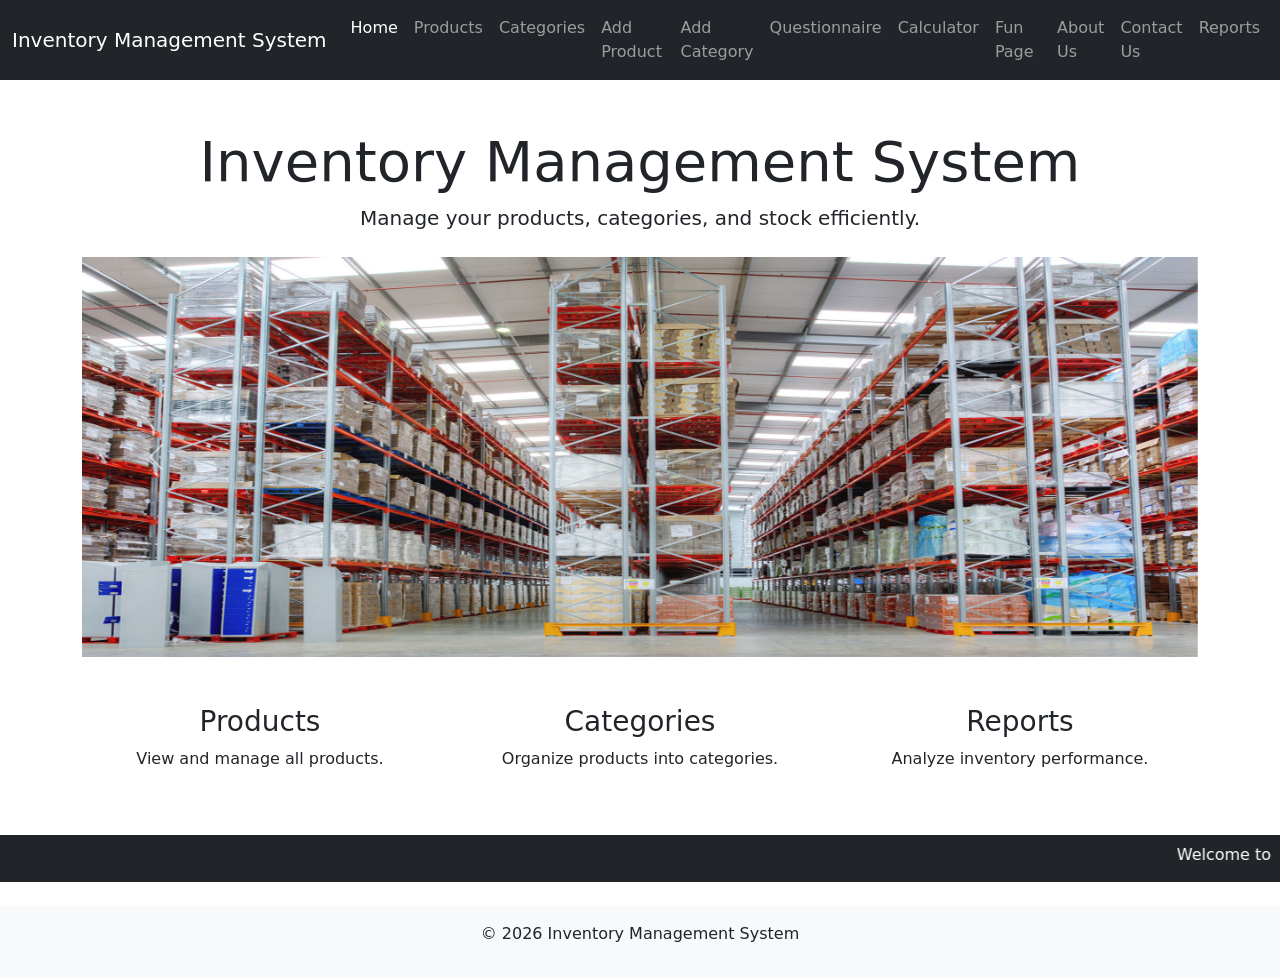
<file: index.html>
<!DOCTYPE html>
<html lang="en">
<head>
    <meta charset="UTF-8">
    <meta name="viewport" content="width=device-width, initial-scale=1.0">
    <title>Inventory Management System</title>

    <link href="https://cdn.jsdelivr.net/npm/bootstrap@5.3.0/dist/css/bootstrap.min.css" rel="stylesheet">
</head>

<body>

<nav class="navbar navbar-expand-lg navbar-dark bg-dark">
    <div class="container-fluid">
        <a class="navbar-brand" href="#">Inventory Management System</a>

        <button class="navbar-toggler" type="button" data-bs-toggle="collapse" data-bs-target="#navbarNav">
            <span class="navbar-toggler-icon"></span>
        </button>

        <div class="collapse navbar-collapse" id="navbarNav">
            <ul class="navbar-nav ms-auto">
                <li class="nav-item"><a class="nav-link active" href="index.html">Home</a></li>
                <li class="nav-item"><a class="nav-link" href="products.html">Products</a></li>
                <li class="nav-item"><a class="nav-link" href="stock.html">Categories</a></li>
                <li class="nav-item"><a class="nav-link" href="addproduct.html">Add Product</a></li>
                <li class="nav-item"><a class="nav-link" href="addcategory.html">Add Category</a></li>
                <li class="nav-item"><a class="nav-link" href="questionnaire.html">Questionnaire</a></li>
                <li class="nav-item"><a class="nav-link" href="calculate.html">Calculator</a></li>
                <li class="nav-item"><a class="nav-link" href="funpage.html">Fun Page</a></li>
                <li class="nav-item"><a class="nav-link" href="about.html">About Us</a></li>
                <li class="nav-item"><a class="nav-link" href="contact.html">Contact Us</a></li>
                <li class="nav-item"><a class="nav-link" href="reports.html">Reports</a></li>
            </ul>
        </div>
    </div>
</nav>

<div class="container text-center mt-5">
    <h1 class="display-4">Inventory Management System</h1>
    <p class="lead">Manage your products, categories, and stock efficiently.</p>
</div>

<div id="carouselExample" class="carousel slide container mt-4" data-bs-ride="carousel">

    <div class="carousel-inner">

        <div class="carousel-item active">
            <img src="img1.jpg" class="d-block w-100" style="height:400px; width:600px;">
        </div>

        <div class="carousel-item">
            <img src="img2.jpg" class="d-block w-100" style="height:400px; width:600px;">
        </div>

        <div class="carousel-item">
            <img src="img3.jpg" class="d-block w-100" style="height:400px; width:600px;">
        </div>

    </div>

    <button class="carousel-control-prev" type="button" data-bs-target="#carouselExample" data-bs-slide="prev">
        <span class="carousel-control-prev-icon"></span>
    </button>

    <button class="carousel-control-next" type="button" data-bs-target="#carouselExample" data-bs-slide="next">
        <span class="carousel-control-next-icon"></span>
    </button>

</div>

<div class="container mt-5">
    <div class="row text-center">

        <div class="col-md-4">
            <h3>Products</h3>
            <p>View and manage all products.</p>
        </div>

        <div class="col-md-4">
            <h3>Categories</h3>
            <p>Organize products into categories.</p>
        </div>

        <div class="col-md-4">
            <h3>Reports</h3>
            <p>Analyze inventory performance.</p>
        </div>

    </div>
</div>

<!--Scrolling Banner-->
<div class="bg-dark text-white mt-5 p-2">
    <marquee id="bannerText"></marquee>
</div>

<footer class="bg-light text-center p-3 mt-4">
    <p>© 2026 Inventory Management System</p>
</footer>

<!--Bootstrap JS-->
<script src="https://cdn.jsdelivr.net/npm/bootstrap@5.3.0/dist/js/bootstrap.bundle.min.js"></script>
<script>

// Function to update banner with date and time
function updateBanner() {
    let now = new Date();

    let date = now.toLocaleDateString();
    let time = now.toLocaleTimeString();

    document.getElementById("bannerText").innerText =
        "Welcome to Inventory System! Today is " + date + " and time is " + time;
}

// Update every second
setInterval(updateBanner, 1000);

</script>

</body>
</html>
</file>
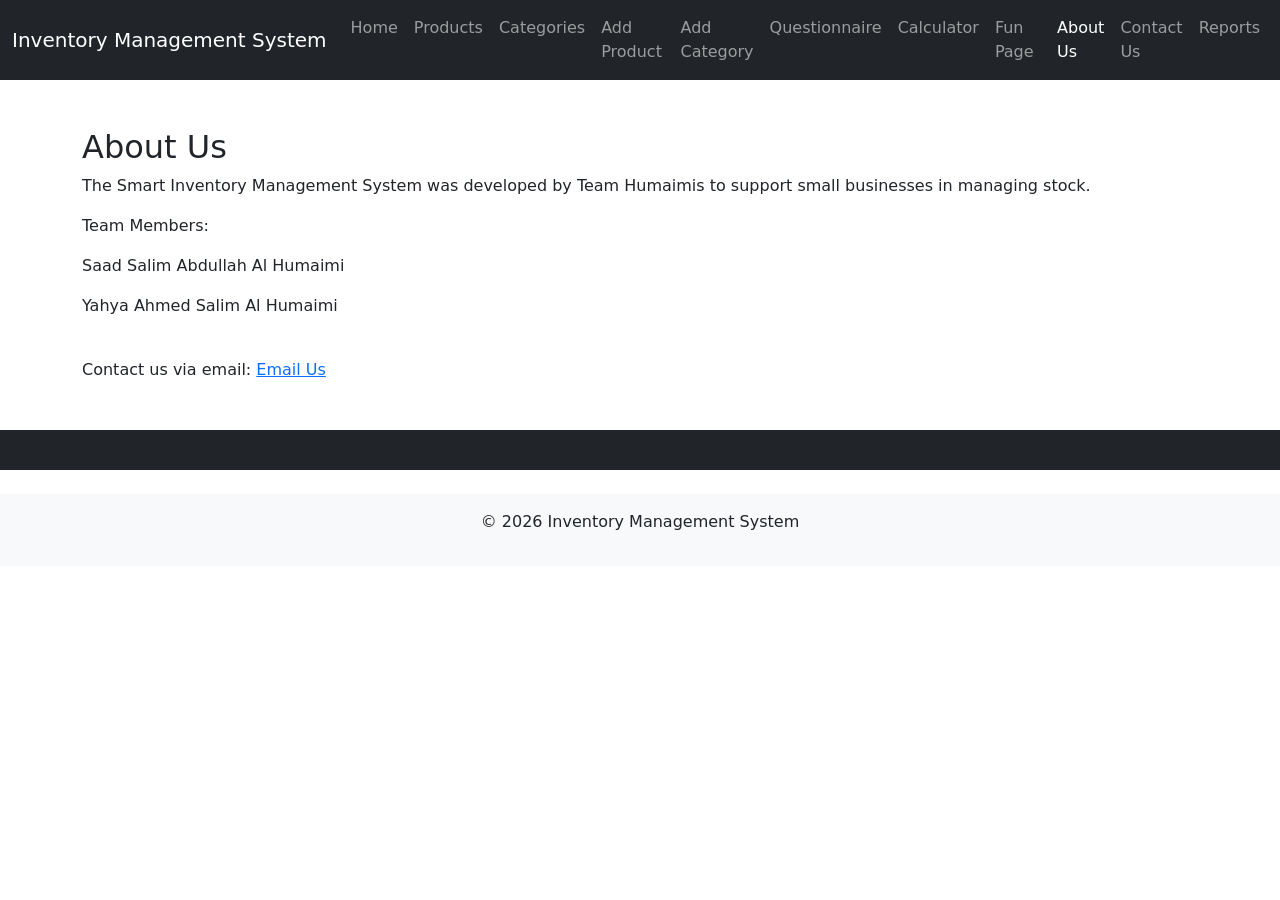
<file: about.html>
<!DOCTYPE html>
<html lang="en">
<head>
    <meta charset="UTF-8">
    <meta name="viewport" content="width=device-width, initial-scale=1.0">
    <title>About Us</title>

    <link href="https://cdn.jsdelivr.net/npm/bootstrap@5.3.0/dist/css/bootstrap.min.css" rel="stylesheet">
</head>

<body>

<nav class="navbar navbar-expand-lg navbar-dark bg-dark">
    <div class="container-fluid">
        <a class="navbar-brand" href="index.html">Inventory Management System</a>

        <button class="navbar-toggler" type="button" data-bs-toggle="collapse" data-bs-target="#navbarNav">
            <span class="navbar-toggler-icon"></span>
        </button>

        <div class="collapse navbar-collapse" id="navbarNav">
            <ul class="navbar-nav ms-auto">
                <li class="nav-item"><a class="nav-link" href="index.html">Home</a></li>
                <li class="nav-item"><a class="nav-link" href="products.html">Products</a></li>
                <li class="nav-item"><a class="nav-link" href="stock.html">Categories</a></li>
                <li class="nav-item"><a class="nav-link" href="addproduct.html">Add Product</a></li>
                <li class="nav-item"><a class="nav-link" href="addcategory.html">Add Category</a></li>
                <li class="nav-item"><a class="nav-link" href="questionnaire.html">Questionnaire</a></li>
                <li class="nav-item"><a class="nav-link" href="calculate.html">Calculator</a></li>
                <li class="nav-item"><a class="nav-link" href="funpage.html">Fun Page</a></li>
                <li class="nav-item"><a class="nav-link active" href="about.html">About Us</a></li>
                <li class="nav-item"><a class="nav-link" href="contact.html">Contact Us</a></li>
                <li class="nav-item"><a class="nav-link" href="reports.html">Reports</a></li>
            </ul>
        </div>
    </div>
</nav>

<div class="container mt-5">
    <h2>About Us</h2>
    <p>
        The Smart Inventory Management System was developed by Team Humaimis  
        to support small businesses in managing stock.
    </p>

    <p>Team Members:</p>
    <p>Saad Salim Abdullah Al Humaimi</p> 
    <p>Yahya Ahmed Salim Al Humaimi</p><br/>

    <p>
        Contact us via email:  
        <a href="mailto:s145291@student.squ.edu.om">Email Us</a>
    </p>
</div>
    
<div class="bg-dark text-white mt-5 p-2">
    <marquee id="bannerText"></marquee>
</div>

<footer class="bg-light text-center p-3 mt-4">
    <p>© 2026 Inventory Management System</p>
</footer>

<script src="https://cdn.jsdelivr.net/npm/bootstrap@5.3.0/dist/js/bootstrap.bundle.min.js"></script>
<script>

// Function to update banner with date and time
function updateBanner() {
    let now = new Date();

    let date = now.toLocaleDateString();
    let time = now.toLocaleTimeString();

    document.getElementById("bannerText").innerText =
        "Welcome to Inventory System! Today is " + date + " and time is " + time;
}

// Update every second
setInterval(updateBanner, 1000);

</script>

</body>
</html>
</file>
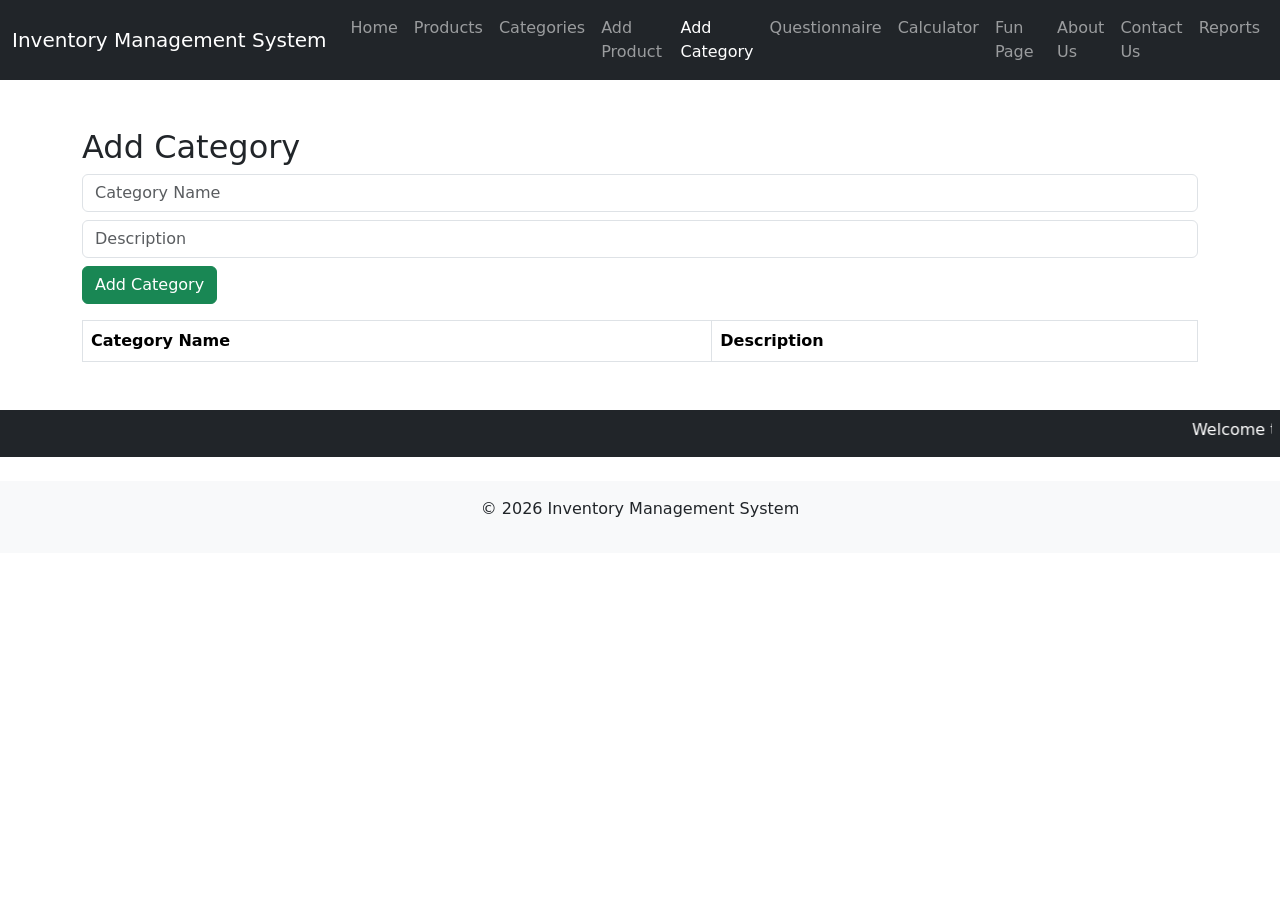
<file: addcategory.html>
<!DOCTYPE html>
<html lang="en">
<head>
    <meta charset="UTF-8">
    <meta name="viewport" content="width=device-width, initial-scale=1.0">
    <title>Add Category</title>
    
    <link href="https://cdn.jsdelivr.net/npm/bootstrap@5.3.0/dist/css/bootstrap.min.css" rel="stylesheet">
</head>

<body>

    <nav class="navbar navbar-expand-lg navbar-dark bg-dark">
        <div class="container-fluid">
            <a class="navbar-brand" href="index.html">Inventory Management System</a>

            <button class="navbar-toggler" type="button" data-bs-toggle="collapse" data-bs-target="#navbarNav">
                <span class="navbar-toggler-icon"></span>
            </button>

            <div class="collapse navbar-collapse" id="navbarNav">
                <ul class="navbar-nav ms-auto">
                    <li class="nav-item"><a class="nav-link" href="index.html">Home</a></li>
                    <li class="nav-item"><a class="nav-link" href="products.html">Products</a></li>
                    <li class="nav-item"><a class="nav-link" href="stock.html">Categories</a></li>
                    <li class="nav-item"><a class="nav-link" href="addproduct.html">Add Product</a></li>
                    <li class="nav-item"><a class="nav-link active" href="addcategory.html">Add Category</a></li>
                    <li class="nav-item"><a class="nav-link" href="questionnaire.html">Questionnaire</a></li>
                    <li class="nav-item"><a class="nav-link" href="calculate.html">Calculator</a></li>
                    <li class="nav-item"><a class="nav-link" href="funpage.html">Fun Page</a></li>
                    <li class="nav-item"><a class="nav-link" href="about.html">About Us</a></li>
                    <li class="nav-item"><a class="nav-link" href="contact.html">Contact Us</a></li>
                    <li class="nav-item"><a class="nav-link" href="reports.html">Reports</a></li>
                </ul>
            </div>
        </div>
    </nav>
    <div class="container mt-5">
        <h2>Add Category</h2>

        <div class="mb-3">
            <input id="catName" class="form-control mb-2" placeholder="Category Name">
            <input id="desc" class="form-control mb-2" placeholder="Description">

            <button class="btn btn-success" onclick="addCategory()">Add Category</button>
        </div>
        <table class="table table-bordered">
            <thead>
                <tr>
                    <th>Category Name</th>
                    <th>Description</th>
                </tr>
            </thead>
            <tbody id="categoryTable"></tbody>
        </table>
    </div>

    <div class="bg-dark text-white mt-5 p-2"> 
        <marquee id="bannerText"></marquee> 
    </div> 
 
    <footer class="bg-light text-center p-3 mt-4"> 
        <p>© 2026 Inventory Management System</p> 
    </footer> 
    
    <script src="https://cdn.jsdelivr.net/npm/bootstrap@5.3.0/dist/js/bootstrap.bundle.min.js"></script> 
    <script>
        // Category constructor
        function Category(name, description) {
            this.name = name;
            this.description = description;
        }

        // Array
        let categories = [];

        // Display function
        function displayCategories() {
            let table = document.getElementById("categoryTable");
            table.innerHTML = "";

            categories.forEach(c => {
                table.innerHTML += `
                <tr>
                    <td>${c.name}</td>
                    <td>${c.description}</td>
                </tr>`;
            });
        }

        // Add category
        function addCategory() {
            let name = document.getElementById("catName").value;
            let desc = document.getElementById("desc").value;

            if (!name || !desc) {
                alert("Enter valid data");
                return;
            }

            let newCategory = new Category(name, desc);
            categories.push(newCategory);

            displayCategories();
        }
        
            // Function to update banner with date and time 
            function updateBanner() { 
                let now = new Date(); 
 
                let date = now.toLocaleDateString(); 
                let time = now.toLocaleTimeString(); 
 
                document.getElementById("bannerText").innerText = 
                    "Welcome to Inventory System! Today is " + date + " and time is " + time; 
            } 
 
            // Update every second 
            setInterval(updateBanner, 1000); 
    </script>
</body>
</html>
</file>
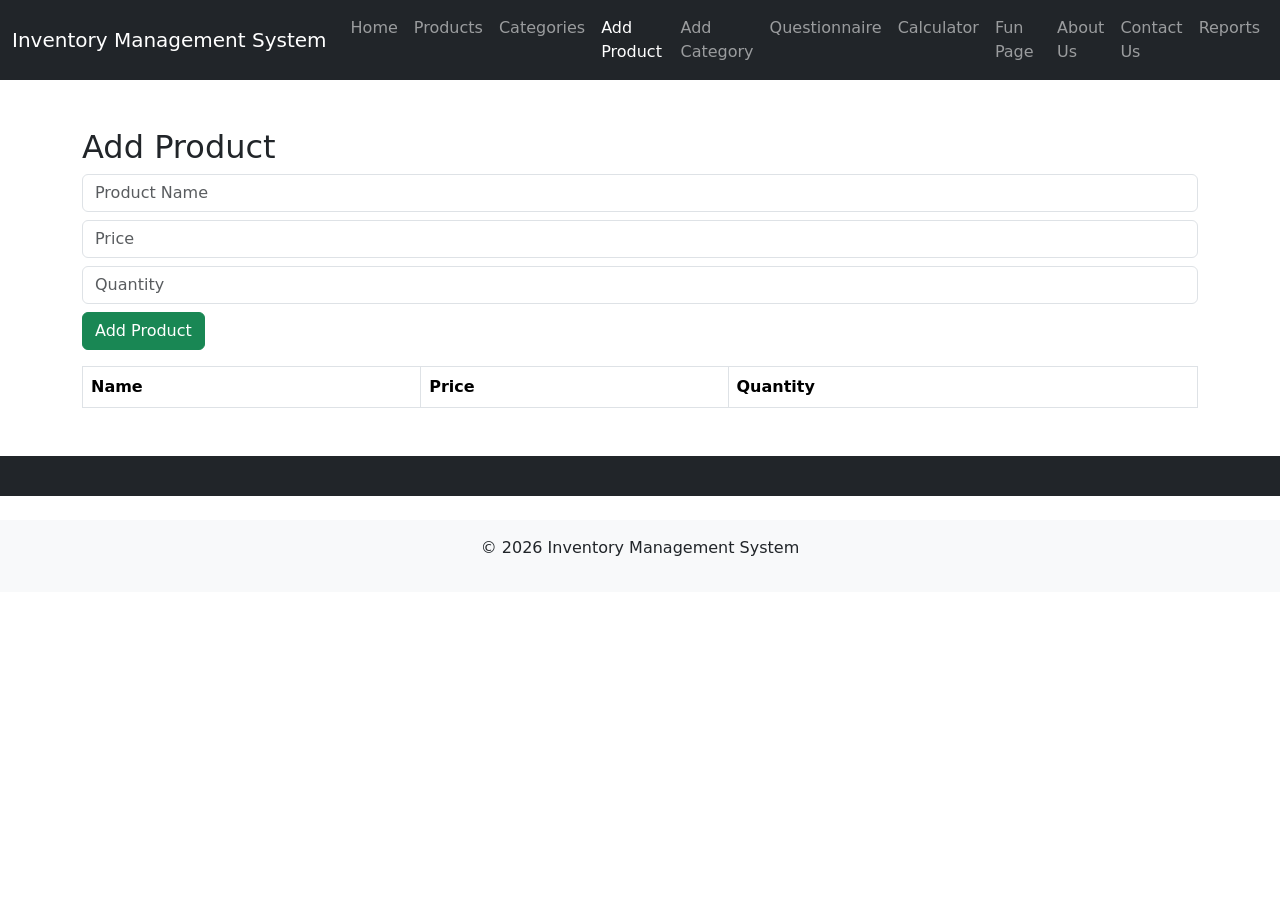
<file: addproduct.html>
<!DOCTYPE html>
<html lang="en">
<head>
<meta charset="UTF-8">
<meta name="viewport" content="width=device-width, initial-scale=1.0">
<title>Add Product</title>

<link href="https://cdn.jsdelivr.net/npm/bootstrap@5.3.0/dist/css/bootstrap.min.css" rel="stylesheet">
</head>

<body>

    <nav class="navbar navbar-expand-lg navbar-dark bg-dark">
        <div class="container-fluid">
            <a class="navbar-brand" href="index.html">Inventory Management System</a>

            <button class="navbar-toggler" type="button" data-bs-toggle="collapse" data-bs-target="#navbarNav">
                <span class="navbar-toggler-icon"></span>
            </button>

            <div class="collapse navbar-collapse" id="navbarNav">
                <ul class="navbar-nav ms-auto">
                    <li class="nav-item"><a class="nav-link" href="index.html">Home</a></li>
                    <li class="nav-item"><a class="nav-link" href="products.html">Products</a></li>
                    <li class="nav-item"><a class="nav-link" href="stock.html">Categories</a></li>
                    <li class="nav-item"><a class="nav-link active" href="addproduct.html">Add Product</a></li>
                    <li class="nav-item"><a class="nav-link" href="addcategory.html">Add Category</a></li>
                    <li class="nav-item"><a class="nav-link" href="questionnaire.html">Questionnaire</a></li>
                    <li class="nav-item"><a class="nav-link" href="calculate.html">Calculator</a></li>
                    <li class="nav-item"><a class="nav-link" href="funpage.html">Fun Page</a></li>
                    <li class="nav-item"><a class="nav-link" href="about.html">About Us</a></li>
                    <li class="nav-item"><a class="nav-link" href="contact.html">Contact Us</a></li>
                    <li class="nav-item"><a class="nav-link" href="reports.html">Reports</a></li>
                </ul>
            </div>
        </div>
    </nav>
    <div class="container mt-5">
        <h2>Add Product</h2>

        <div class="mb-3">
            <input id="name" class="form-control mb-2" placeholder="Product Name">
            <input id="price" class="form-control mb-2" placeholder="Price">
            <input id="qty" class="form-control mb-2" placeholder="Quantity">

            <button class="btn btn-success" onclick="addProduct()">Add Product</button>
        </div>

        <table class="table table-bordered">
            <thead>
                <tr>
                    <th>Name</th>
                    <th>Price</th>
                    <th>Quantity</th>
                </tr>
            </thead>
            <tbody id="productTable"></tbody>
        </table>
    </div>

    <div class="bg-dark text-white mt-5 p-2"> 
        <marquee id="bannerText"></marquee> 
    </div> 
 
    <footer class="bg-light text-center p-3 mt-4"> 
        <p>© 2026 Inventory Management System</p> 
    </footer> 

    <script src="https://cdn.jsdelivr.net/npm/bootstrap@5.3.0/dist/js/bootstrap.bundle.min.js"></script> 
    <script>
        // Product constructor
        function Product(name, price, quantity) {
            this.name = name;
            this.price = price;
            this.quantity = quantity;
        }

        // Array
        let products = [];

        // Display function
        function displayProducts() {
            let table = document.getElementById("productTable");
            table.innerHTML = "";

            products.forEach(p => {
                table.innerHTML += `
                <tr>
                    <td>${p.name}</td>
                    <td>${p.price}</td>
                    <td>${p.quantity}</td>
                </tr>`;
            });
        }

        // Add product
        function addProduct() {
            let name = document.getElementById("name").value;
            let price = parseFloat(document.getElementById("price").value);
            let qty = parseInt(document.getElementById("qty").value);

            if (!name || isNaN(price) || isNaN(qty)) {
                alert("Enter valid data");
                return;
            }

            let newProduct = new Product(name, price, qty);
            products.push(newProduct);

            displayProducts();
        }

        // Function to update banner with date and time 
        function updateBanner() { 
            let now = new Date(); 
 
            let date = now.toLocaleDateString(); 
            let time = now.toLocaleTimeString(); 
 
            document.getElementById("bannerText").innerText = 
                "Welcome to Inventory System! Today is " + date + " and time is " + time; 
        } 
 
        // Update every second 
        setInterval(updateBanner, 1000); 
    </script>
</body>

</html>
</file>
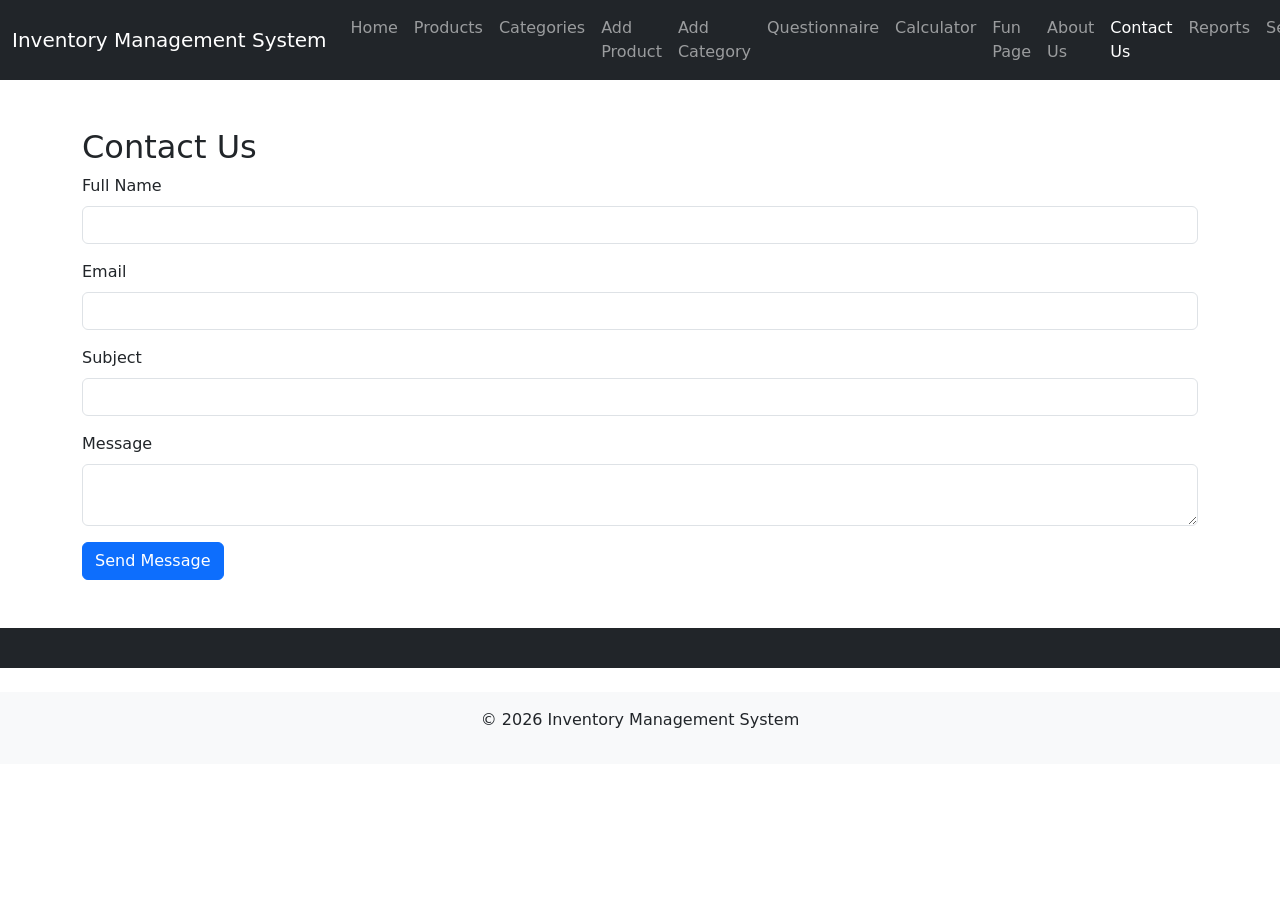
<file: contact.html>
<!DOCTYPE html>
<html lang="en">
<head>
    <meta charset="UTF-8">
    <meta name="viewport" content="width=device-width, initial-scale=1.0">
    <title>Contact Us</title>
    <link href="https://cdn.jsdelivr.net/npm/bootstrap@5.3.0/dist/css/bootstrap.min.css" rel="stylesheet">
</head>

<body>

<nav class="navbar navbar-expand-lg navbar-dark bg-dark">
    <div class="container-fluid">
        <a class="navbar-brand" href="index.html">Inventory Management System</a>
        <button class="navbar-toggler" type="button" data-bs-toggle="collapse" data-bs-target="#navbarNav">
            <span class="navbar-toggler-icon"></span>
        </button>
        <div class="collapse navbar-collapse" id="navbarNav">
            <ul class="navbar-nav ms-auto">
                <li class="nav-item"><a class="nav-link" href="index.html">Home</a></li>
                <li class="nav-item"><a class="nav-link" href="products.html">Products</a></li>
                <li class="nav-item"><a class="nav-link" href="stock.html">Categories</a></li>
                <li class="nav-item"><a class="nav-link" href="addproduct.html">Add Product</a></li>
                <li class="nav-item"><a class="nav-link" href="addcategory.html">Add Category</a></li>
                <li class="nav-item"><a class="nav-link" href="questionnaire.html">Questionnaire</a></li>
                <li class="nav-item"><a class="nav-link" href="calculate.html">Calculator</a></li>
                <li class="nav-item"><a class="nav-link" href="funpage.html">Fun Page</a></li>
                <li class="nav-item"><a class="nav-link" href="about.html">About Us</a></li>
                <li class="nav-item"><a class="nav-link active" href="contact.html">Contact Us</a></li>
                <li class="nav-item"><a class="nav-link" href="reports.html">Reports</a></li>
                <li class="nav-item"><a class="nav-link" href="php/search.php">Search</a></li>
                <li class="nav-item"><a class="nav-link" href="php/manage_products.php">Manage DB</a></li>
            </ul>
        </div>
    </div>
</nav>

<div class="container mt-5">
    <h2>Contact Us</h2>

    <!-- Form sends data to process_contact.php (Part 3 requirement) -->
    <form action="php/process_contact.php" method="post" onsubmit="return validateContactForm()">

        <div class="mb-3">
            <label class="form-label">Full Name</label>
            <input type="text" id="name" name="name" class="form-control">
            <span id="nameError" style="color:red;"></span>
        </div>

        <div class="mb-3">
            <label class="form-label">Email</label>
            <input type="text" id="email" name="email" class="form-control">
            <span id="emailError" style="color:red;"></span>
        </div>

        <div class="mb-3">
            <label class="form-label">Subject</label>
            <input type="text" id="subject" name="subject" class="form-control">
            <span id="subjectError" style="color:red;"></span>
        </div>

        <div class="mb-3">
            <label class="form-label">Message</label>
            <textarea id="message" name="message" class="form-control"></textarea>
            <span id="messageError" style="color:red;"></span>
        </div>

        <button type="submit" class="btn btn-primary">Send Message</button>

    </form>
</div>

<div class="bg-dark text-white mt-5 p-2">
    <marquee id="bannerText"></marquee>
</div>

<footer class="bg-light text-center p-3 mt-4">
    <p>© 2026 Inventory Management System</p>
</footer>

<script src="https://cdn.jsdelivr.net/npm/bootstrap@5.3.0/dist/js/bootstrap.bundle.min.js"></script>
<script>

// JavaScript validation function for Contact Form (Part 1)
function validateContactForm() {

    // Clear previous error messages
    document.getElementById("nameError").innerText    = "";
    document.getElementById("emailError").innerText   = "";
    document.getElementById("subjectError").innerText = "";
    document.getElementById("messageError").innerText = "";

    var isValid = true;

    // (a) Required field + (c) Length check: Name must be at least 3 characters
    var name = document.getElementById("name").value.trim();
    if (name.length < 3) {
        document.getElementById("nameError").innerText = "Name must be at least 3 characters.";
        isValid = false;
    }

    // (b) Regular expression validation: Email format check
    var email = document.getElementById("email").value.trim();
    var emailPattern = /^[^\s@]+@[^\s@]+\.[a-z]{2,}$/i;
    if (!emailPattern.test(email)) {
        document.getElementById("emailError").innerText = "Please enter a valid email address.";
        isValid = false;
    }

    // (a) Required field check: Subject must not be empty
    var subject = document.getElementById("subject").value.trim();
    if (subject === "") {
        document.getElementById("subjectError").innerText = "Subject is required.";
        isValid = false;
    }

    // (c) Length constraint: Message must be at least 10 characters
    var message = document.getElementById("message").value.trim();
    if (message.length < 10) {
        document.getElementById("messageError").innerText = "Message must be at least 10 characters.";
        isValid = false;
    }

    return isValid;
}

// Banner
function updateBanner() {
    var now = new Date();
    document.getElementById("bannerText").innerText =
        "Welcome to Inventory System! Today is " + now.toLocaleDateString() +
        " and time is " + now.toLocaleTimeString();
}
setInterval(updateBanner, 1000);

</script>
</body>
</html>
</file>
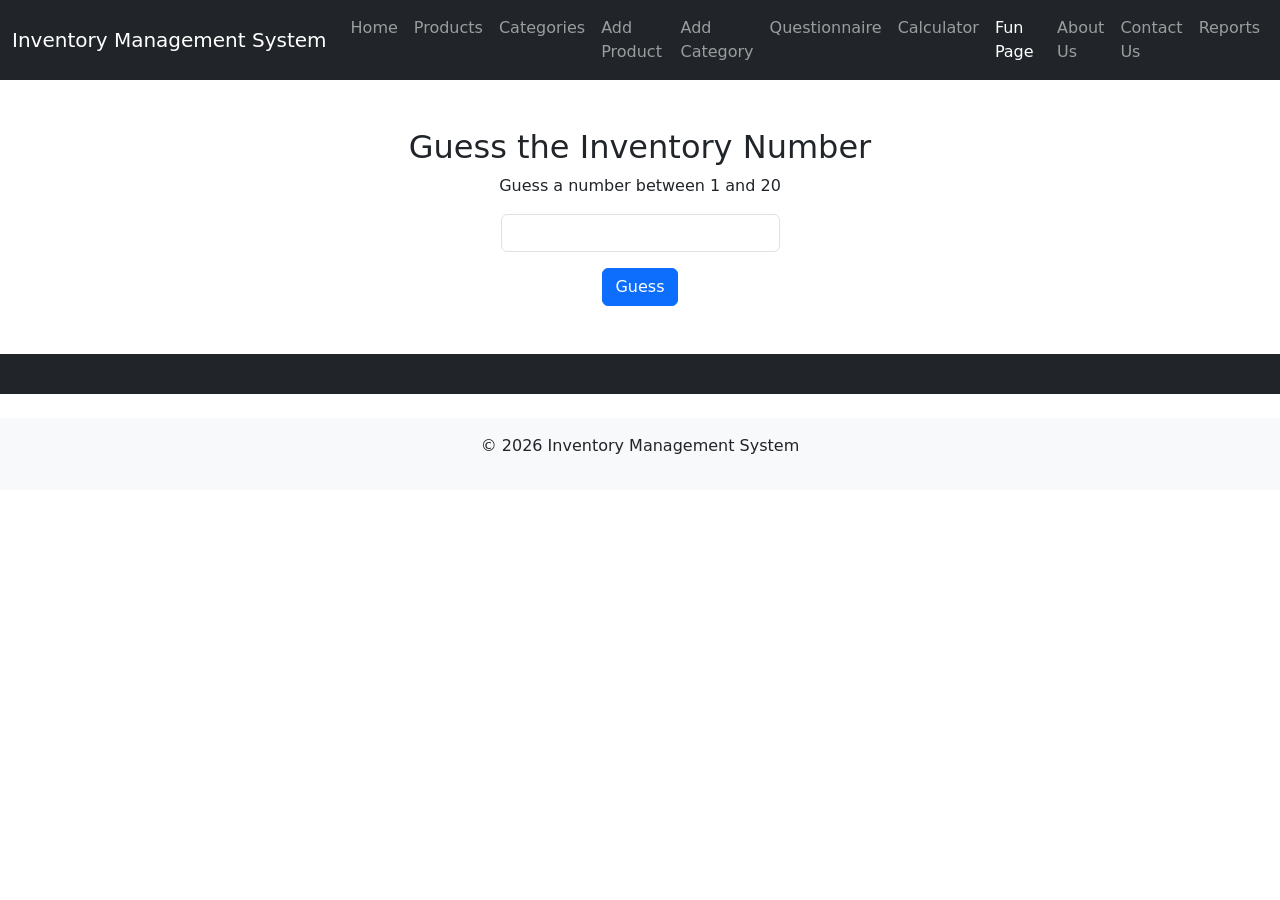
<file: funpage.html>
<!DOCTYPE html>
<html lang="en">
<head>
    <meta charset="UTF-8">
    <meta name="viewport" content="width=device-width, initial-scale=1.0">
    <title>Fun Page</title>
  
    <link href="https://cdn.jsdelivr.net/npm/bootstrap@5.3.0/dist/css/bootstrap.min.css" rel="stylesheet">
</head>

<body>

<nav class="navbar navbar-expand-lg navbar-dark bg-dark">
    <div class="container-fluid">
        <a class="navbar-brand" href="index.html">Inventory Management System</a>

        <button class="navbar-toggler" type="button" data-bs-toggle="collapse" data-bs-target="#navbarNav">
            <span class="navbar-toggler-icon"></span>
        </button>

        <div class="collapse navbar-collapse" id="navbarNav">
            <ul class="navbar-nav ms-auto">
                <li class="nav-item"><a class="nav-link" href="index.html">Home</a></li>
                <li class="nav-item"><a class="nav-link" href="products.html">Products</a></li>
                <li class="nav-item"><a class="nav-link" href="stock.html">Categories</a></li>
                <li class="nav-item"><a class="nav-link" href="addproduct.html">Add Product</a></li>
                <li class="nav-item"><a class="nav-link" href="addcategory.html">Add Category</a></li>
                <li class="nav-item"><a class="nav-link" href="questionnaire.html">Questionnaire</a></li>
                <li class="nav-item"><a class="nav-link" href="calculate.html">Calculator</a></li>
                <li class="nav-item"><a class="nav-link active" href="funpage.html">Fun Page</a></li>
                <li class="nav-item"><a class="nav-link" href="about.html">About Us</a></li>
                <li class="nav-item"><a class="nav-link" href="contact.html">Contact Us</a></li>
                <li class="nav-item"><a class="nav-link" href="reports.html">Reports</a></li>
            </ul>
        </div>
    </div>
</nav>

<div class="container mt-5 text-center">
    <h2>Guess the Inventory Number</h2>
    <p>Guess a number between 1 and 20</p>

    <input type="number" id="guess" class="form-control w-25 mx-auto">
    <button class="btn btn-primary mt-3" onclick="checkGuess()">Guess</button>

    <h4 class="mt-4" id="result"></h4>
</div>

<div class="bg-dark text-white mt-5 p-2">
    <marquee id="bannerText"></marquee>
</div>

<footer class="bg-light text-center p-3 mt-4">
    <p>© 2026 Inventory Management System</p>
</footer>

<script src="https://cdn.jsdelivr.net/npm/bootstrap@5.3.0/dist/js/bootstrap.bundle.min.js"></script>
<script>
// Random number
let number = Math.floor(Math.random() * 20) + 1;

function checkGuess() {
    let guess = document.getElementById("guess").value;

    if (guess == number) {
        document.getElementById("result").innerText = "Correct!";
    } else if (guess > number) {
        document.getElementById("result").innerText = "Too high!";
    } else {
        document.getElementById("result").innerText = "Too low!";
    }
}

// Banner
setInterval(() => {
    let now = new Date();
    document.getElementById("bannerText").innerText =
    "Welcome! " + now.toLocaleDateString() + " " + now.toLocaleTimeString();
}, 1000);
    
</script>

</body>
</html>
</file>
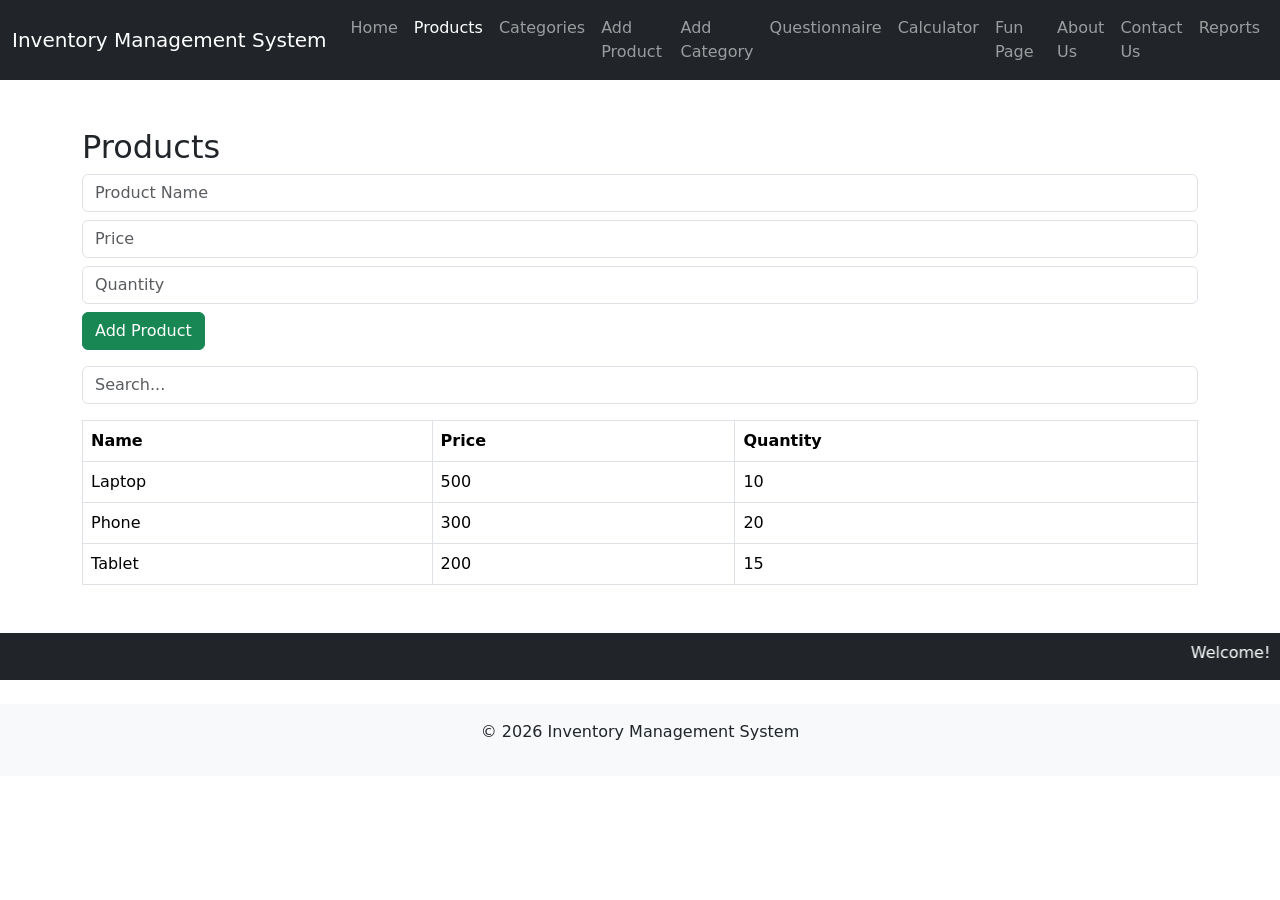
<file: products.html>
<!DOCTYPE html>
<html lang="en">
<head>
    <meta charset="UTF-8">
    <meta name="viewport" content="width=device-width, initial-scale=1.0">
    <title>Products</title>

    <link href="https://cdn.jsdelivr.net/npm/bootstrap@5.3.0/dist/css/bootstrap.min.css" rel="stylesheet">
</head>

<body>

    <nav class="navbar navbar-expand-lg navbar-dark bg-dark">
        <div class="container-fluid">
            <a class="navbar-brand" href="index.html">Inventory Management System</a>

            <button class="navbar-toggler" type="button" data-bs-toggle="collapse" data-bs-target="#navbarNav">
                <span class="navbar-toggler-icon"></span>
            </button>

            <div class="collapse navbar-collapse" id="navbarNav">
                <ul class="navbar-nav ms-auto">
                    <li class="nav-item"><a class="nav-link" href="index.html">Home</a></li>
                    <li class="nav-item"><a class="nav-link active" href="products.html">Products</a></li>
                    <li class="nav-item"><a class="nav-link" href="stock.html">Categories</a></li>
                    <li class="nav-item"><a class="nav-link" href="addproduct.html">Add Product</a></li>
                    <li class="nav-item"><a class="nav-link" href="addcategory.html">Add Category</a></li>
                    <li class="nav-item"><a class="nav-link" href="questionnaire.html">Questionnaire</a></li>
                    <li class="nav-item"><a class="nav-link" href="calculate.html">Calculator</a></li>
                    <li class="nav-item"><a class="nav-link" href="funpage.html">Fun Page</a></li>
                    <li class="nav-item"><a class="nav-link" href="about.html">About Us</a></li>
                    <li class="nav-item"><a class="nav-link" href="contact.html">Contact Us</a></li>
                    <li class="nav-item"><a class="nav-link" href="reports.html">Reports</a></li>
                </ul>
            </div>
        </div>
    </nav>
    
    <div class="container mt-5">
        <h2>Products</h2>

        <div class="mb-3">
            <input id="name" class="form-control mb-2" placeholder="Product Name">
            <input id="price" class="form-control mb-2" placeholder="Price">
            <input id="qty" class="form-control mb-2" placeholder="Quantity">

            <button class="btn btn-success" onclick="addProduct()">Add Product</button>
        </div>

        <input id="search" class="form-control mb-3" placeholder="Search..." onkeyup="searchProduct()">

        <table class="table table-bordered">
            <thead>
                <tr>
                    <th>Name</th>
                    <th>Price</th>
                    <th>Quantity</th>
                </tr>
            </thead>
            <tbody id="productTable"></tbody>
        </table>

    </div>

    <div class="bg-dark text-white mt-5 p-2">
         <marquee id="bannerText"></marquee>
    </div>

     <footer class="bg-light text-center p-3 mt-4">
        <p>© 2026 Inventory Management System</p>
    </footer>

    <script src="https://cdn.jsdelivr.net/npm/bootstrap@5.3.0/dist/js/bootstrap.bundle.min.js"></script>
    <script>

        // Constructor
         function Product(name, price, quantity) {
              this.name = name;
              this.price = price;
              this.quantity = quantity;
         }

         // Array
          let products = [
             new Product("Laptop", 500, 10),
             new Product("Phone", 300, 20),
             new Product("Tablet", 200 , 15)
        ];

        // Display
        function displayProducts(list) {
             let table = document.getElementById("productTable");
             table.innerHTML = "";

             list.forEach(p => {
                 table.innerHTML += `
                     <tr>
                          <td>${p.name}</td>
                          <td>${p.price}</td>
                          <td>${p.quantity}</td>
                     </tr>`;
             });
          }

         // Add new products 
         function addProduct() {
             let name = document.getElementById("name").value;
             let price = parseFloat(document.getElementById("price").value);
             let qty = parseInt(document.getElementById("qty").value);

             if (!name || isNaN(price) || isNaN(qty)) {
                alert("Enter valid data");
                 return;
             }

             products.push(new Product(name, price, qty));
             displayProducts(products);
         }

        // Search
         function searchProduct() {
            let keyword = document.getElementById("search").value.toLowerCase();

             let filtered = products.filter(p =>
                 p.name.toLowerCase().includes(keyword)
            );

            displayProducts(filtered);
        }
            
        // Banner
        setInterval(() => {
             let now = new Date();
             document.getElementById("bannerText").innerText =
                "Welcome! " + now.toLocaleDateString() + " " + now.toLocaleTimeString();
        }, 1000);

        // Initial load
        displayProducts(products);

    </script>
    
</body>
</html>
</file>
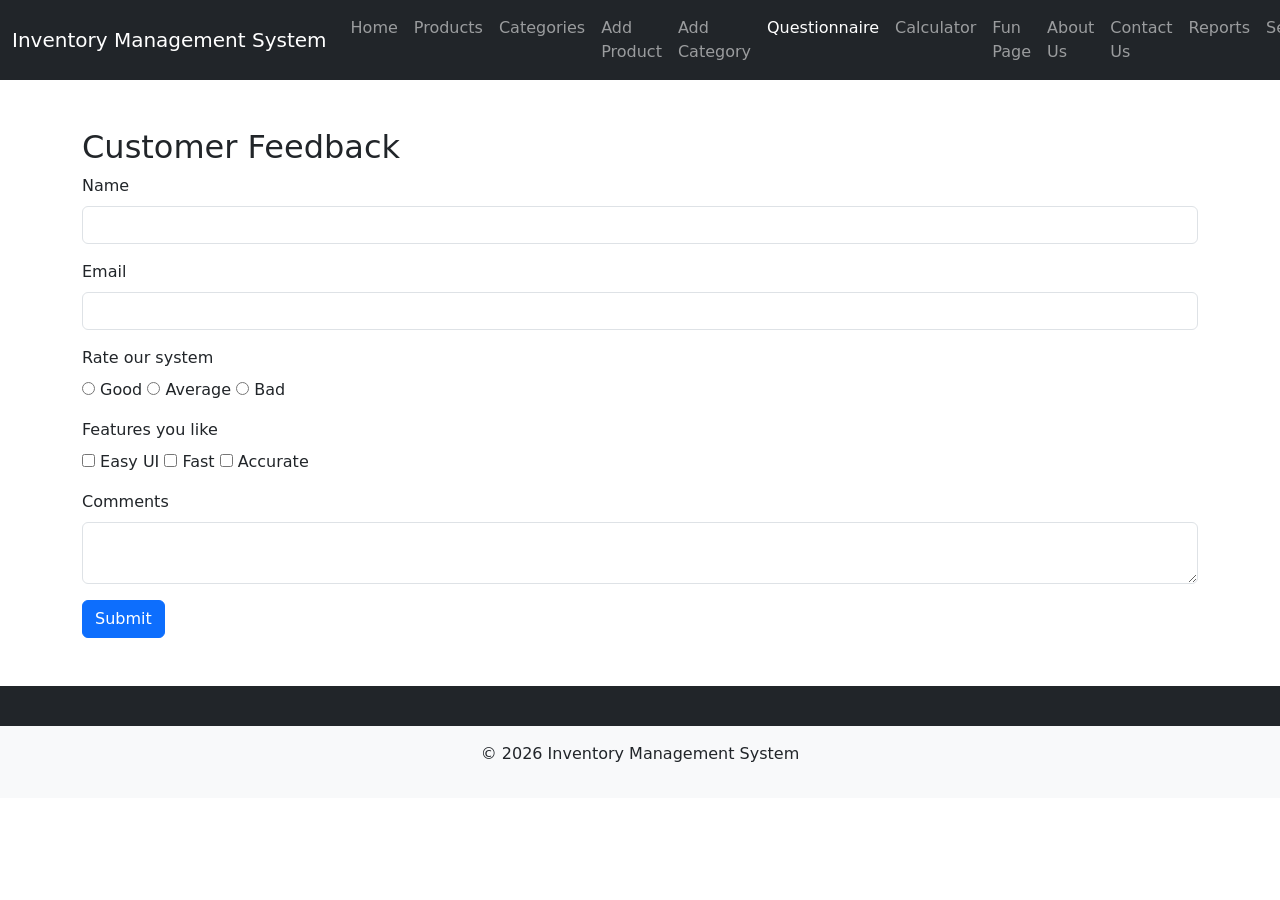
<file: questionnaire.html>
<!DOCTYPE html>
<html lang="en">
<head>
    <meta charset="UTF-8">
    <meta name="viewport" content="width=device-width, initial-scale=1.0">
    <title>Questionnaire</title>
    <link href="https://cdn.jsdelivr.net/npm/bootstrap@5.3.0/dist/css/bootstrap.min.css" rel="stylesheet">
</head>

<body>

<nav class="navbar navbar-expand-lg navbar-dark bg-dark">
    <div class="container-fluid">
        <a class="navbar-brand" href="index.html">Inventory Management System</a>
        <button class="navbar-toggler" type="button" data-bs-toggle="collapse" data-bs-target="#navbarNav">
            <span class="navbar-toggler-icon"></span>
        </button>
        <div class="collapse navbar-collapse" id="navbarNav">
            <ul class="navbar-nav ms-auto">
                <li class="nav-item"><a class="nav-link" href="index.html">Home</a></li>
                <li class="nav-item"><a class="nav-link" href="products.html">Products</a></li>
                <li class="nav-item"><a class="nav-link" href="stock.html">Categories</a></li>
                <li class="nav-item"><a class="nav-link" href="addproduct.html">Add Product</a></li>
                <li class="nav-item"><a class="nav-link" href="addcategory.html">Add Category</a></li>
                <li class="nav-item"><a class="nav-link active" href="questionnaire.html">Questionnaire</a></li>
                <li class="nav-item"><a class="nav-link" href="calculate.html">Calculator</a></li>
                <li class="nav-item"><a class="nav-link" href="funpage.html">Fun Page</a></li>
                <li class="nav-item"><a class="nav-link" href="about.html">About Us</a></li>
                <li class="nav-item"><a class="nav-link" href="contact.html">Contact Us</a></li>
                <li class="nav-item"><a class="nav-link" href="reports.html">Reports</a></li>
                <li class="nav-item"><a class="nav-link" href="php/search.php">Search</a></li>
                <li class="nav-item"><a class="nav-link" href="php/manage_products.php">Manage DB</a></li>
            </ul>
        </div>
    </div>
</nav>

<div class="container mt-5">
    <h2>Customer Feedback</h2>

    <!-- Form sends data to process_questionnaire.php (Part 3 requirement) -->
    <form action="php/process_questionnaire.php" method="post" onsubmit="return validateQuestionnaireForm()">

        <div class="mb-3">
            <label class="form-label">Name</label>
            <input type="text" id="name" name="name" class="form-control">
            <span id="nameError" style="color:red;"></span>
        </div>

        <div class="mb-3">
            <label class="form-label">Email</label>
            <input type="text" id="email" name="email" class="form-control">
            <span id="emailError" style="color:red;"></span>
        </div>

        <div class="mb-3">
            <label class="form-label">Rate our system</label><br>
            <input type="radio" name="rate" value="Good"> Good
            <input type="radio" name="rate" value="Average"> Average
            <input type="radio" name="rate" value="Bad"> Bad
            <br><span id="rateError" style="color:red;"></span>
        </div>

        <div class="mb-3">
            <label class="form-label">Features you like</label><br>
            <input type="checkbox" name="features[]" value="Easy UI"> Easy UI
            <input type="checkbox" name="features[]" value="Fast"> Fast
            <input type="checkbox" name="features[]" value="Accurate"> Accurate
        </div>

        <div class="mb-3">
            <label class="form-label">Comments</label>
            <textarea id="comments" name="comments" class="form-control"></textarea>
            <span id="commentsError" style="color:red;"></span>
        </div>

        <button type="submit" class="btn btn-primary">Submit</button>

    </form>
</div>

<div class="bg-dark text-white mt-5 p-2">
    <marquee id="bannerText"></marquee>
</div>

<footer class="bg-light text-center p-3">
    <p>© 2026 Inventory Management System</p>
</footer>

<script src="https://cdn.jsdelivr.net/npm/bootstrap@5.3.0/dist/js/bootstrap.bundle.min.js"></script>
<script>

// JavaScript validation function for Questionnaire Form (Part 1)
function validateQuestionnaireForm() {

    // Clear previous error messages
    document.getElementById("nameError").innerText     = "";
    document.getElementById("emailError").innerText    = "";
    document.getElementById("rateError").innerText     = "";
    document.getElementById("commentsError").innerText = "";

    var isValid = true;

    // (a) Required field + (c) Length check: Name at least 3 characters
    var name = document.getElementById("name").value.trim();
    if (name.length < 3) {
        document.getElementById("nameError").innerText = "Name must be at least 3 characters.";
        isValid = false;
    }

    // (b) Regular expression validation: valid email format
    var email = document.getElementById("email").value.trim();
    var emailPattern = /^[^\s@]+@[^\s@]+\.[a-z]{2,}$/i;
    if (!emailPattern.test(email)) {
        document.getElementById("emailError").innerText = "Please enter a valid email (e.g. user@example.com).";
        isValid = false;
    }

    // (d) Logical validation: at least one radio button must be selected
    var radios = document.querySelectorAll("input[name='rate']");
    var rateSelected = false;
    for (var i = 0; i < radios.length; i++) {
        if (radios[i].checked) {
            rateSelected = true;
            break;
        }
    }
    if (!rateSelected) {
        document.getElementById("rateError").innerText = "Please select a rating.";
        isValid = false;
    }

    // (c) Length constraint: Comments must be at least 10 characters
    var comments = document.getElementById("comments").value.trim();
    if (comments.length < 10) {
        document.getElementById("commentsError").innerText = "Comments must be at least 10 characters.";
        isValid = false;
    }

    return isValid;
}

// Banner
function updateBanner() {
    var now = new Date();
    document.getElementById("bannerText").innerText =
        "Welcome! Today is " + now.toLocaleDateString() +
        " and time is " + now.toLocaleTimeString();
}
setInterval(updateBanner, 1000);

</script>
</body>
</html>
</file>
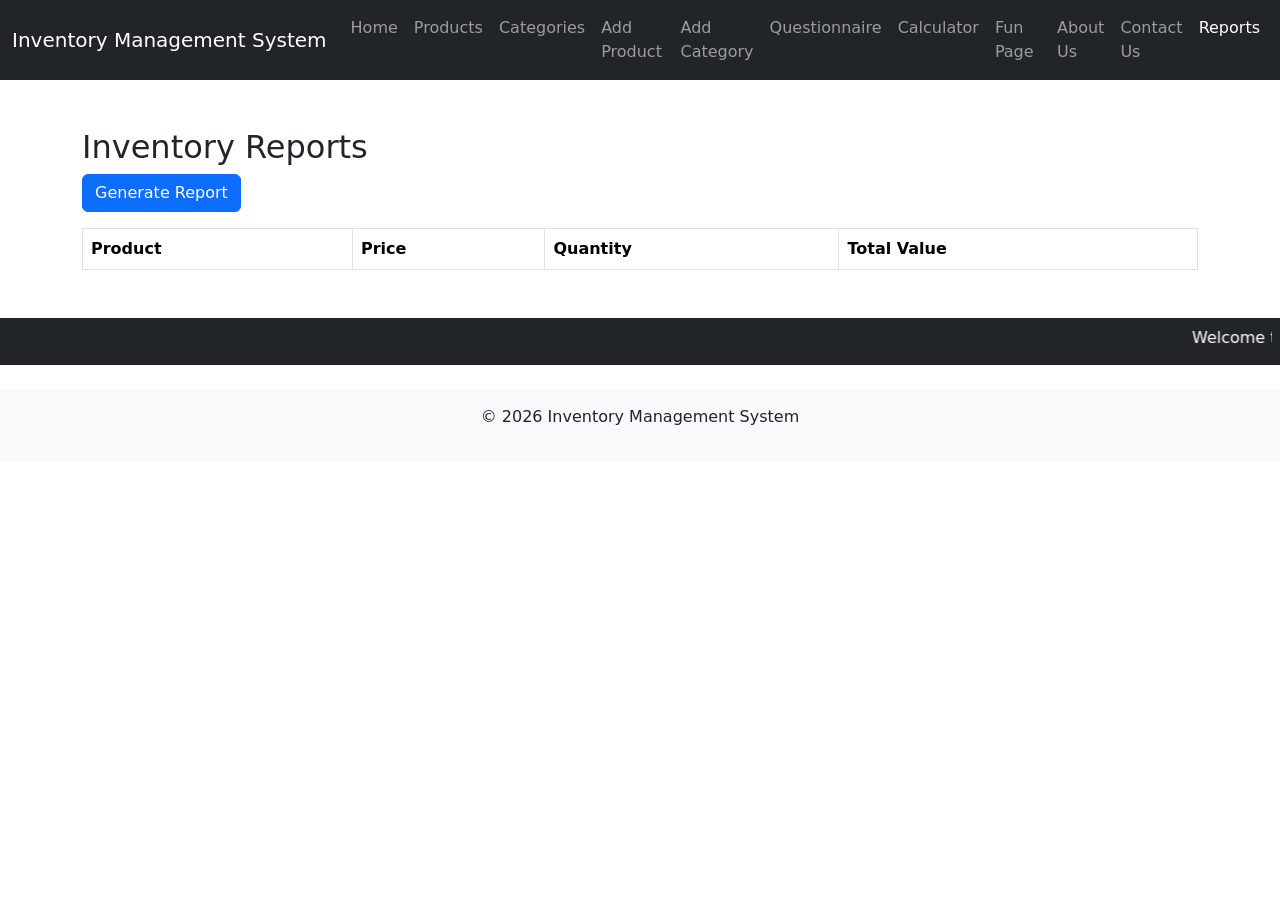
<file: reports.html>
<!DOCTYPE html>
<html lang="en">
<head>
    <meta charset="UTF-8">
    <meta name="viewport" content="width=device-width, initial-scale=1.0">
    <title>Reports</title>

    <link href="https://cdn.jsdelivr.net/npm/bootstrap@5.3.0/dist/css/bootstrap.min.css" rel="stylesheet">
</head>

<body>
    <nav class="navbar navbar-expand-lg navbar-dark bg-dark">
        <div class="container-fluid">
            <a class="navbar-brand" href="index.html">Inventory Management System</a>

            <button class="navbar-toggler" type="button" data-bs-toggle="collapse" data-bs-target="#navbarNav">
                <span class="navbar-toggler-icon"></span>
            </button>

            <div class="collapse navbar-collapse" id="navbarNav">
                <ul class="navbar-nav ms-auto">
                    <li class="nav-item"><a class="nav-link" href="index.html">Home</a></li>
                    <li class="nav-item"><a class="nav-link" href="products.html">Products</a></li>
                    <li class="nav-item"><a class="nav-link" href="stock.html">Categories</a></li>
                    <li class="nav-item"><a class="nav-link" href="addproduct.html">Add Product</a></li>
                    <li class="nav-item"><a class="nav-link" href="addcategory.html">Add Category</a></li>
                    <li class="nav-item"><a class="nav-link" href="questionnaire.html">Questionnaire</a></li>
                    <li class="nav-item"><a class="nav-link" href="calculate.html">Calculator</a></li>
                    <li class="nav-item"><a class="nav-link" href="funpage.html">Fun Page</a></li>
                    <li class="nav-item"><a class="nav-link" href="about.html">About Us</a></li>
                    <li class="nav-item"><a class="nav-link" href="contact.html">Contact Us</a></li>
                    <li class="nav-item"><a class="nav-link active" href="reports.html">Reports</a></li>
                </ul>
            </div>
        </div>
    </nav>
    <div class="container mt-5">
        <h2>Inventory Reports</h2>

        <button class="btn btn-primary mb-3" onclick="generateReport()">Generate Report</button>

        <table class="table table-bordered">
            <thead>
                <tr>
                    <th>Product</th>
                    <th>Price</th>
                    <th>Quantity</th>
                    <th>Total Value</th>
                </tr>
            </thead>
            <tbody id="reportTable"></tbody>
        </table>

        <h4 id="grandTotal"></h4>
    </div>
    <div class="bg-dark text-white mt-5 p-2"> 
        <marquee id="bannerText"></marquee> 
    </div> 
 
    <footer class="bg-light text-center p-3 mt-4"> 
        <p>© 2026 Inventory Management System</p> 
    </footer> 
    
    <script src="https://cdn.jsdelivr.net/npm/bootstrap@5.3.0/dist/js/bootstrap.bundle.min.js"></script> 
    <script>
        // Product constructor
        function Product(name, price, quantity) {
            this.name = name;
            this.price = price;
            this.quantity = quantity;
        }

        // Sample data
        let products = [
            new Product("Laptop", 500, 10),
            new Product("Phone", 300, 20),
            new Product("Tablet", 200, 15)
        ];

        //Function to generate areport about products
        function generateReport() {

            let table = document.getElementById("reportTable");
            table.innerHTML = "";

            let total = 0;

            products.forEach(p => {

                let value = p.price * p.quantity;     //counting logic
                total += value;

                table.innerHTML += `
                <tr>
                    <td>${p.name}</td>
                    <td>${p.price}</td>
                    <td>${p.quantity}</td>
                    <td>${value}</td>
                </tr>`;
            });

            //Print the total
            document.getElementById("grandTotal").innerText =
                "Total Inventory Value: " + total;
        }

        //Function to update banner with date and time 
        function updateBanner() { 
            let now = new Date(); 
 
            let date = now.toLocaleDateString(); 
            let time = now.toLocaleTimeString(); 
 
            document.getElementById("bannerText").innerText = 
                "Welcome to Inventory System! Today is " + date + " and time is " + time; 
        } 
 
        // Update every second 
        setInterval(updateBanner, 1000); 
    </script>
</body>
</html>
</file>
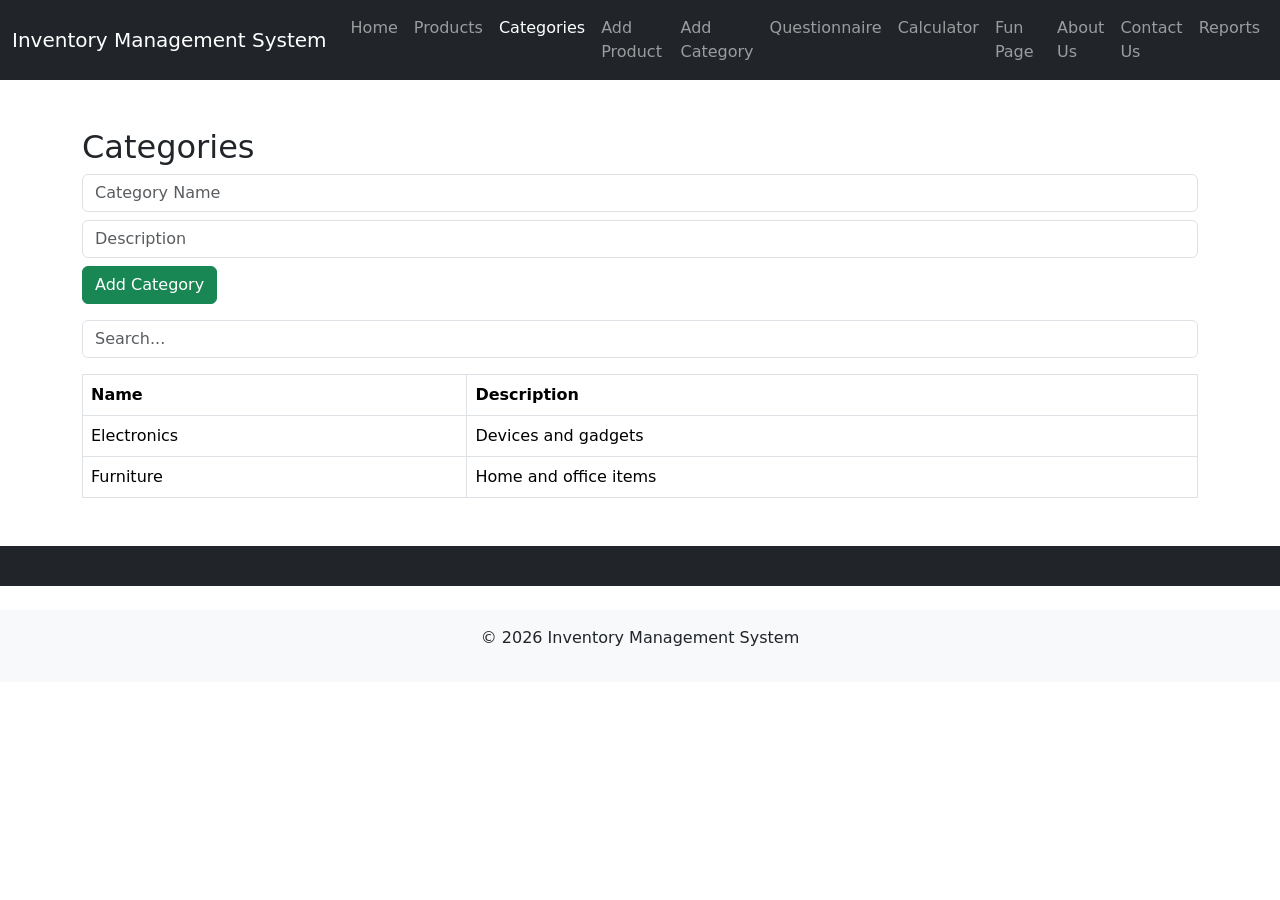
<file: stock.html>
<!DOCTYPE html>
<html lang="en">
    <head>
        <meta charset="UTF-8">
        <meta name="viewport" content="width=device-width, initial-scale=1.0">
        <title>Categories</title>

        <link href="https://cdn.jsdelivr.net/npm/bootstrap@5.3.0/dist/css/bootstrap.min.css" rel="stylesheet">
    </head>

    <body>

        <nav class="navbar navbar-expand-lg navbar-dark bg-dark">
            <div class="container-fluid">
                <a class="navbar-brand" href="index.html">Inventory Management System</a>

                <button class="navbar-toggler" type="button" data-bs-toggle="collapse" data-bs-target="#navbarNav">
                    <span class="navbar-toggler-icon"></span>
                </button>

                <div class="collapse navbar-collapse" id="navbarNav">
                    <ul class="navbar-nav ms-auto">
                        <li class="nav-item"><a class="nav-link" href="index.html">Home</a></li>
                        <li class="nav-item"><a class="nav-link" href="products.html">Products</a></li>
                        <li class="nav-item"><a class="nav-link active" href="stock.html">Categories</a></li>
                        <li class="nav-item"><a class="nav-link" href="addproduct.html">Add Product</a></li>
                        <li class="nav-item"><a class="nav-link" href="addcategory.html">Add Category</a></li>
                        <li class="nav-item"><a class="nav-link" href="questionnaire.html">Questionnaire</a></li>
                        <li class="nav-item"><a class="nav-link" href="calculate.html">Calculator</a></li>
                        <li class="nav-item"><a class="nav-link" href="funpage.html">Fun Page</a></li>
                        <li class="nav-item"><a class="nav-link" href="about.html">About Us</a></li>
                        <li class="nav-item"><a class="nav-link" href="contact.html">Contact Us</a></li>
                        <li class="nav-item"><a class="nav-link" href="reports.html">Reports</a></li>
                    </ul>
                </div>
            </div>
        </nav>

        <div class="container mt-5">

            <h2>Categories</h2>

            <div class="mb-3">
                <input id="catName" class="form-control mb-2" placeholder="Category Name">
                <input id="desc" class="form-control mb-2" placeholder="Description">

                <button class="btn btn-success" onclick="addCategory()">Add Category</button>
            </div>

            <input id="searchCat" class="form-control mb-3" placeholder="Search..." onkeyup="searchCategory()">

            <table class="table table-bordered">
                <thead>
                    <tr>
                        <th>Name</th>
                        <th>Description</th>
                    </tr>
                </thead>
                <tbody id="categoryTable"></tbody>
            </table>

        </div>

        <div class="bg-dark text-white mt-5 p-2">
            <marquee id="bannerText"></marquee>
        </div>

        <footer class="bg-light text-center p-3 mt-4">
            <p>© 2026 Inventory Management System</p>
        </footer>

        <script src="https://cdn.jsdelivr.net/npm/bootstrap@5.3.0/dist/js/bootstrap.bundle.min.js"></script>
        <script>

            // Constructor
            function Category(name, description) {
                this.name = name;
                this.description = description;
            }

            // Array
            let categories = [
                new Category("Electronics", "Devices and gadgets"),
                new Category("Furniture", "Home and office items")
            ];

            // Display
            function displayCategories(list) {
                let table = document.getElementById("categoryTable");
                table.innerHTML = "";

                list.forEach(c => {
                    table.innerHTML += `
                        <tr>
                            <td>${c.name}</td>
                            <td>${c.description}</td>
                        </tr>`;
                });
            }

            // Add
            function addCategory() {
                let name = document.getElementById("catName").value;
                let desc = document.getElementById("desc").value;

                if (!name || !desc) {
                    alert("Enter valid data");
                    return;
                }

                categories.push(new Category(name, desc));
                displayCategories(categories);
            }

            // Search
            function searchCategory() {
                let keyword = document.getElementById("searchCat").value.toLowerCase();

                let filtered = categories.filter(c =>
                    c.name.toLowerCase().includes(keyword)
                );

                displayCategories(filtered);
            }

            // Banner
            setInterval(() => {
                let now = new Date();
                document.getElementById("bannerText").innerText =
                    "Welcome! " + now.toLocaleDateString() + " " + now.toLocaleTimeString();
            }, 1000);

            // Initial load
            displayCategories(categories);

        </script>

    </body>
</html>
</file>
